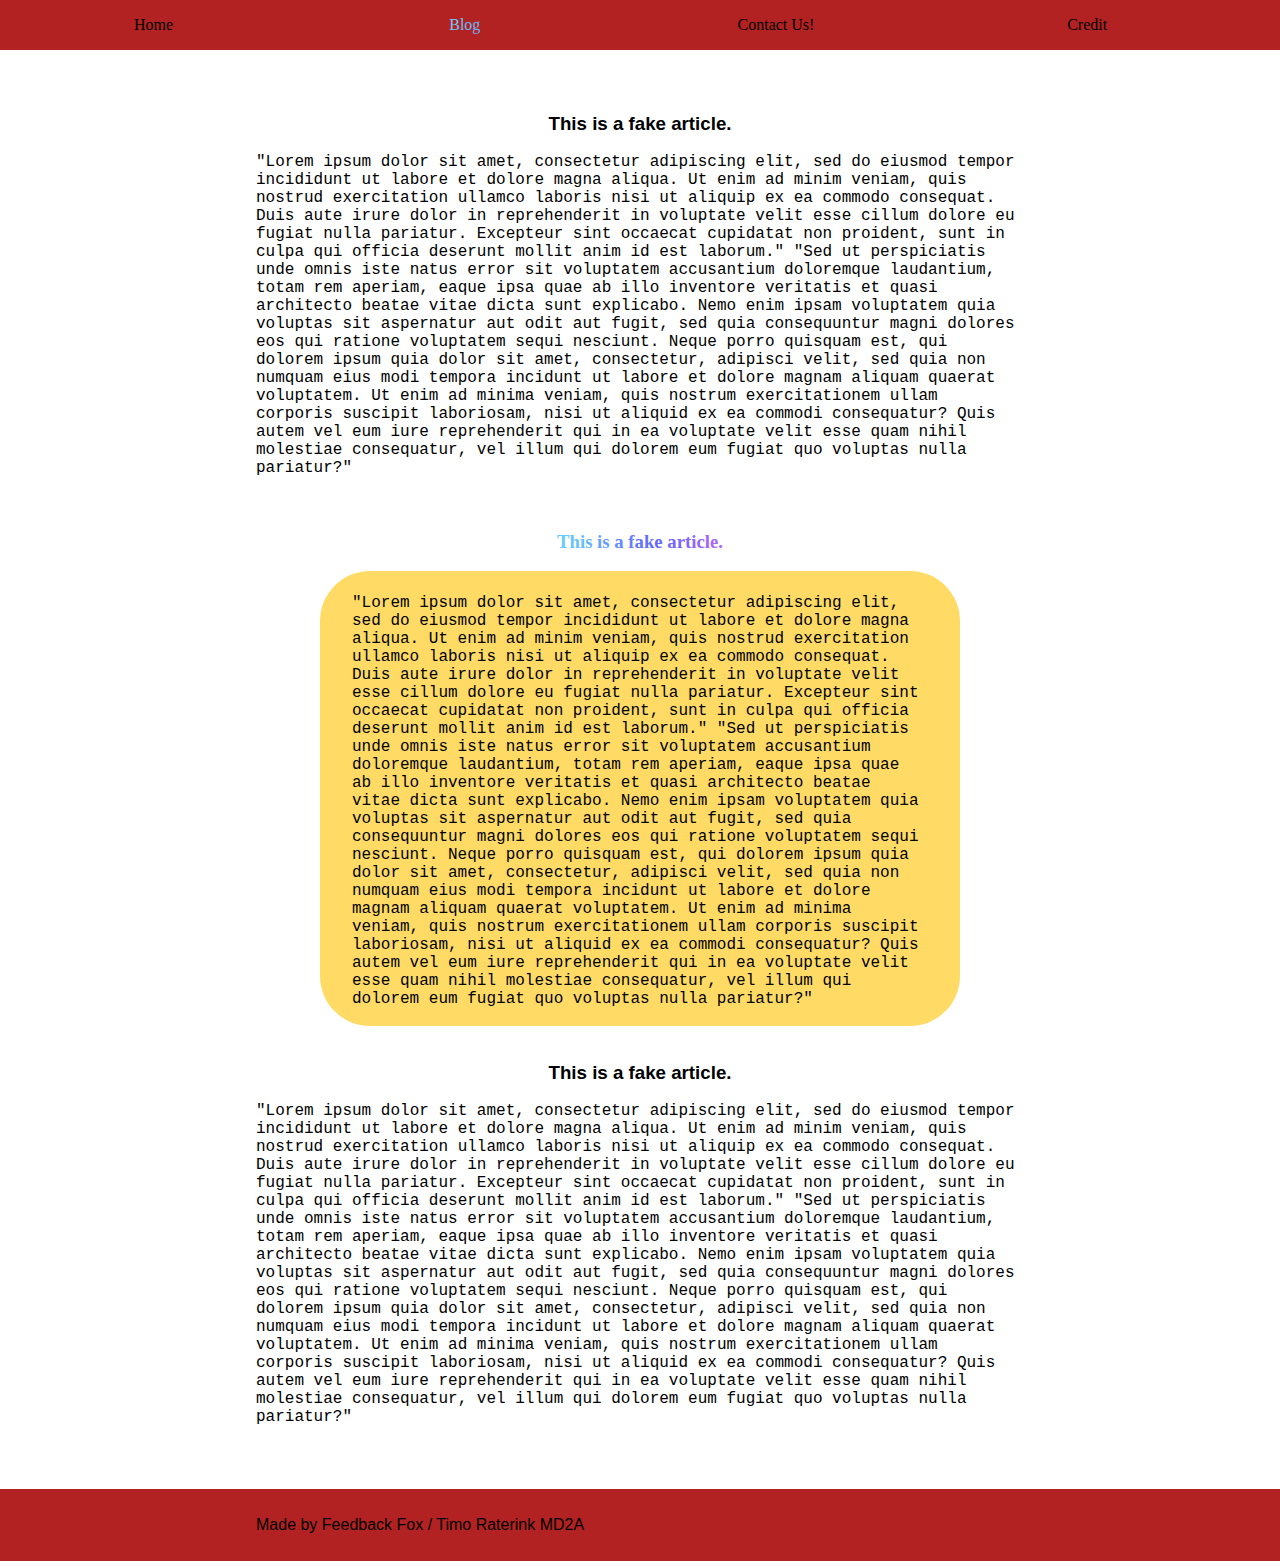
<file: html-css/opdracht1/index.html>
<!DOCTYPE html>
<html lang="en" dir="ltr">

<head>
  <meta charset="utf-8">
  <title>BEM website</title>
  <link rel="stylesheet" href="style.css">
</head>

<body>

  <ul class="navbar">
    <li class="navbar__item">
      <p>Home</p>
    </li>
    <li class="navbar__item navbar__item--rainbow  rainbow">
      <p>Blog</p>
    </li>
    <li class="navbar__item">
      <p>Contact Us!</p>
    </li>
    <li class="navbar__item">
      <p>Credit</p>
    </li>
  </ul>
  <div class="homepage">
    <div class="article">
      <h3 class="article__titletext">This is a fake article.</h3>
      <p class="article__maintext">"Lorem ipsum dolor sit amet, consectetur adipiscing elit, sed do eiusmod
        tempor incididunt ut labore et dolore magna aliqua. Ut enim ad minim veniam, quis nostrud exercitation ullamco
        laboris nisi ut aliquip ex ea commodo consequat. Duis aute irure dolor in reprehenderit in voluptate velit esse
        cillum dolore eu fugiat nulla pariatur. Excepteur sint occaecat cupidatat non proident, sunt in culpa qui
        officia deserunt mollit anim id est laborum." "Sed ut perspiciatis unde omnis iste natus error sit voluptatem
        accusantium doloremque laudantium, totam rem aperiam, eaque ipsa quae ab illo inventore veritatis et quasi
        architecto beatae vitae dicta sunt explicabo. Nemo enim ipsam voluptatem quia voluptas sit aspernatur aut odit
        aut fugit, sed quia consequuntur magni dolores eos qui ratione voluptatem sequi nesciunt. Neque porro quisquam
        est, qui dolorem ipsum quia dolor sit amet, consectetur, adipisci velit, sed quia non numquam eius modi tempora
        incidunt ut labore et dolore magnam aliquam quaerat voluptatem. Ut enim ad minima veniam, quis nostrum
        exercitationem ullam corporis suscipit laboriosam, nisi ut aliquid ex ea commodi consequatur? Quis autem vel
        eum iure reprehenderit qui in ea voluptate velit esse quam nihil molestiae consequatur, vel illum qui dolorem
        eum fugiat quo voluptas nulla pariatur?"</p>
    </div>
    <div class="article">
      <h3 class="article__titletext--rainbow rainbow">This is a fake article.</h3>

      <p class="article__maintext--small rainbowbackground">"Lorem ipsum dolor sit amet, consectetur adipiscing elit, sed do eiusmod
        tempor incididunt ut labore et dolore magna aliqua. Ut enim ad minim veniam, quis nostrud exercitation ullamco
        laboris nisi ut aliquip ex ea commodo consequat. Duis aute irure dolor in reprehenderit in voluptate velit esse
        cillum dolore eu fugiat nulla pariatur. Excepteur sint occaecat cupidatat non proident, sunt in culpa qui
        officia deserunt mollit anim id est laborum." "Sed ut perspiciatis unde omnis iste natus error sit voluptatem
        accusantium doloremque laudantium, totam rem aperiam, eaque ipsa quae ab illo inventore veritatis et quasi
        architecto beatae vitae dicta sunt explicabo. Nemo enim ipsam voluptatem quia voluptas sit aspernatur aut odit
        aut fugit, sed quia consequuntur magni dolores eos qui ratione voluptatem sequi nesciunt. Neque porro quisquam
        est, qui dolorem ipsum quia dolor sit amet, consectetur, adipisci velit, sed quia non numquam eius modi tempora
        incidunt ut labore et dolore magnam aliquam quaerat voluptatem. Ut enim ad minima veniam, quis nostrum
        exercitationem ullam corporis suscipit laboriosam, nisi ut aliquid ex ea commodi consequatur? Quis autem vel
        eum iure reprehenderit qui in ea voluptate velit esse quam nihil molestiae consequatur, vel illum qui dolorem
        eum fugiat quo voluptas nulla pariatur?"</p>
    </div>
    <div class="article">
      <h3 class="article__titletext">This is a fake article.</h3>
      <p class="article__maintext">"Lorem ipsum dolor sit amet, consectetur adipiscing elit, sed do eiusmod
        tempor incididunt ut labore et dolore magna aliqua. Ut enim ad minim veniam, quis nostrud exercitation ullamco
        laboris nisi ut aliquip ex ea commodo consequat. Duis aute irure dolor in reprehenderit in voluptate velit esse
        cillum dolore eu fugiat nulla pariatur. Excepteur sint occaecat cupidatat non proident, sunt in culpa qui
        officia deserunt mollit anim id est laborum." "Sed ut perspiciatis unde omnis iste natus error sit voluptatem
        accusantium doloremque laudantium, totam rem aperiam, eaque ipsa quae ab illo inventore veritatis et quasi
        architecto beatae vitae dicta sunt explicabo. Nemo enim ipsam voluptatem quia voluptas sit aspernatur aut odit
        aut fugit, sed quia consequuntur magni dolores eos qui ratione voluptatem sequi nesciunt. Neque porro quisquam
        est, qui dolorem ipsum quia dolor sit amet, consectetur, adipisci velit, sed quia non numquam eius modi tempora
        incidunt ut labore et dolore magnam aliquam quaerat voluptatem. Ut enim ad minima veniam, quis nostrum
        exercitationem ullam corporis suscipit laboriosam, nisi ut aliquid ex ea commodi consequatur? Quis autem vel
        eum iure reprehenderit qui in ea voluptate velit esse quam nihil molestiae consequatur, vel illum qui dolorem
        eum fugiat quo voluptas nulla pariatur?"</p>
    </div>

  </div>

  <div class="footer">
    <p class="footer__text">Made by Feedback Fox / Timo Raterink MD2A</p>
  </div>

  <script src="rgbrainbow.js"></script>

</body>

</html>
</file>
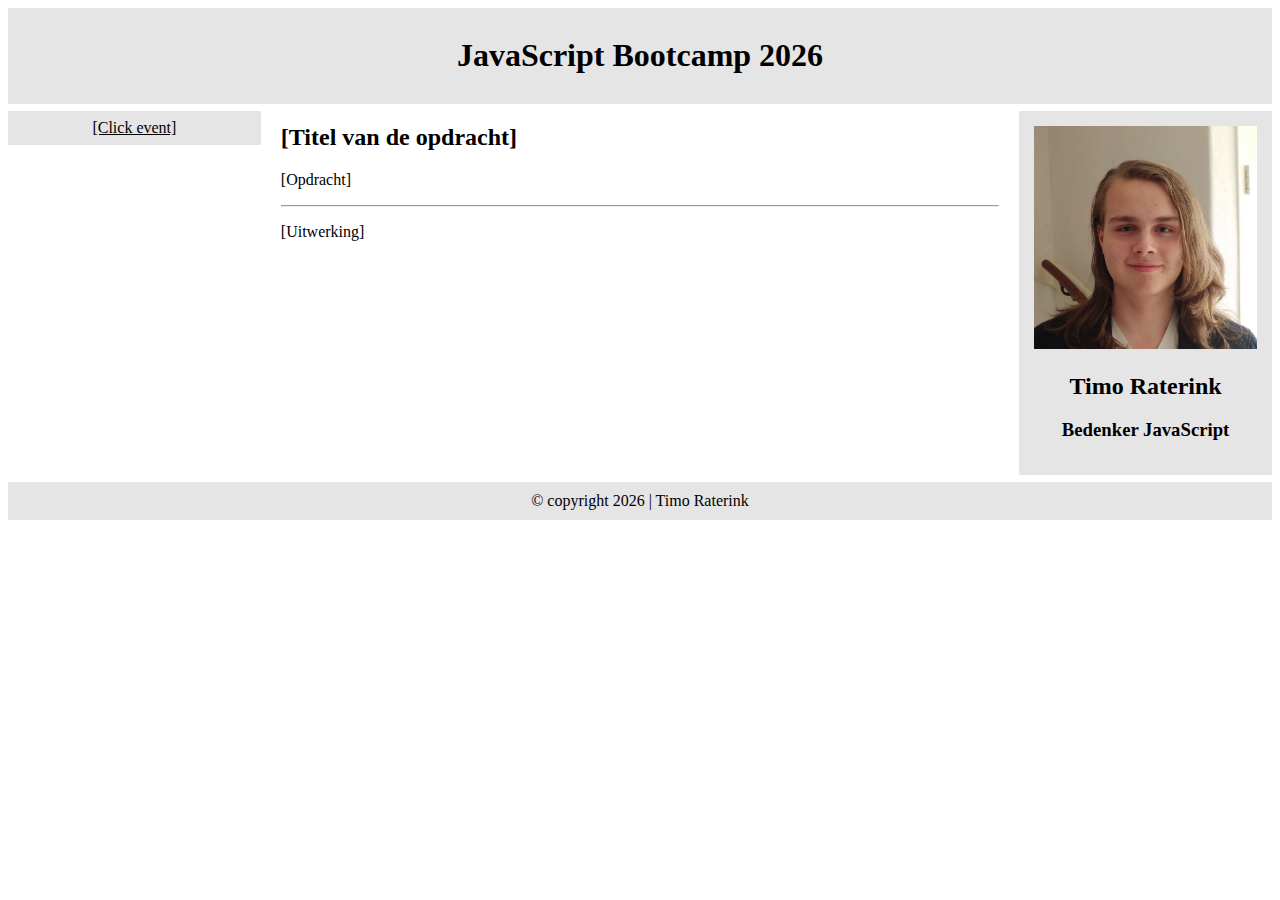
<file: js/bootcamp/index.html>
<!DOCTYPE html>
<html>

<head>
    <title>Placeholder</title>
    <meta name="viewport" content="width=device-width, initial-scale=1.0">
    <meta charset="utf-8">
    <link rel="stylesheet" type="text/css" href="style.css">
</head>

<body>

    <header>
        <h1>JavaScript Bootcamp <span class="year"></span></h1>
    </header>

    <section>
        <nav>
            <a onclick="instruction3()" href="#">[Click event]</a>
        </nav>

        <article>
            <h2 class="title">[Titel van de opdracht]</h2>
            <p class="assignment">[Opdracht]</p>
            <hr>
            <p class="execution">[Uitwerking]</p>
        </article>

        <aside>
            <img src="photo.jpg">
            <h2 class="name">Brendan Eich</h2>
            <h3>Bedenker JavaScript</h3>
        </aside>
        
    </section>

    <footer>© copyright <span class="year"></span> | <span class="name">Brendan Eich</span></footer>

    <script src="script.js"></script>

</body>

</html>
</file>
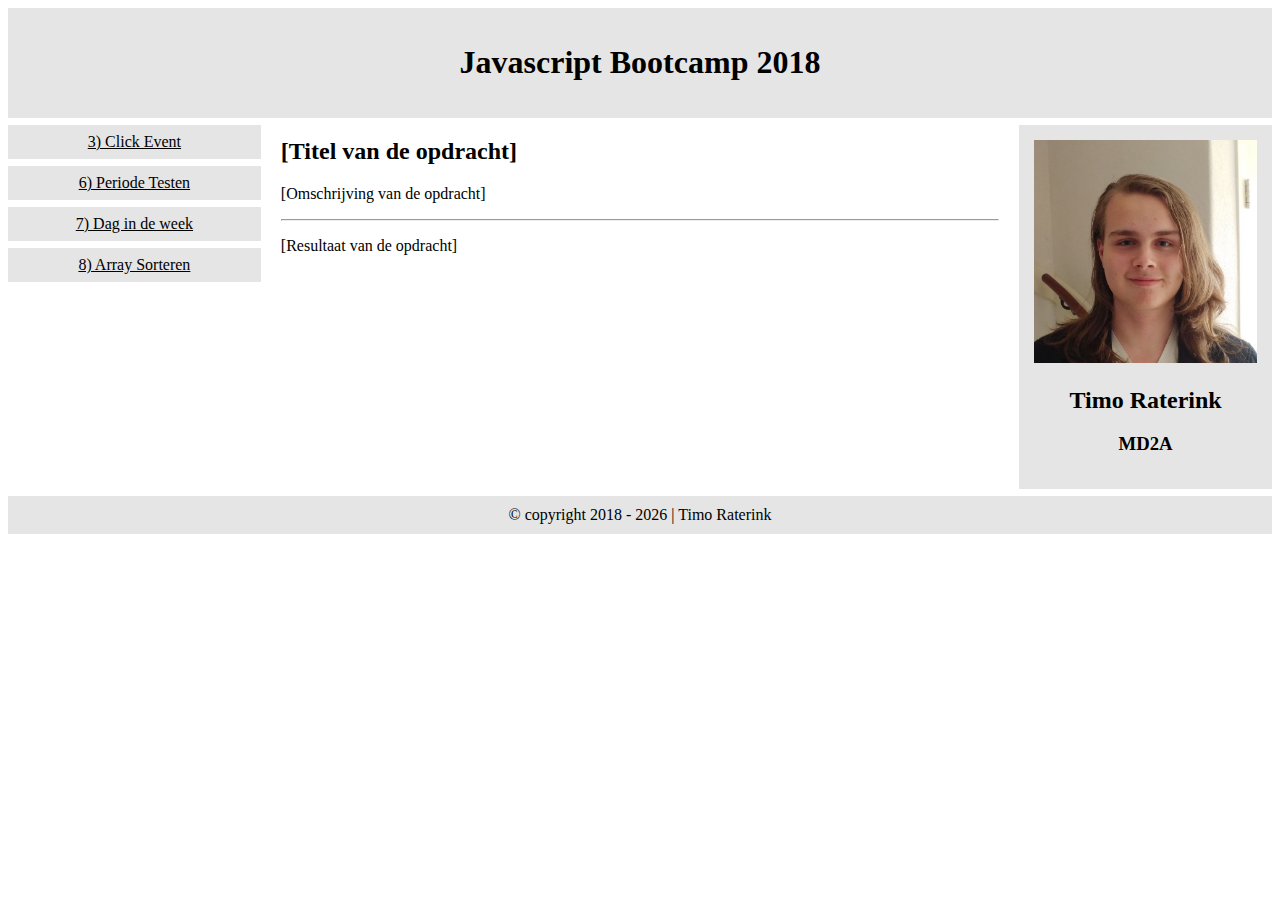
<file: js/bootcamp/deel2/index.html>
<!DOCTYPE html>
<html>

<head>
    <title></title>
    <meta name="viewport" content="width=device-width, initial-scale=1.0">
    <meta charset="utf-8">
    <link rel="stylesheet" type="text/css" href="style.css">
</head>

<body>

    <header>
        <h1 id="pageHeader"></h1>
    </header>

    <section>
        <nav>
            <a href="#" onclick="instruction3();">3) Click Event</a>
            <a href="#" onclick="instruction6();">6) Periode Testen</a>
            <a href="#" onclick="instruction7();">7) Dag in de week</a>
            <a href="#" onclick="instruction8();">8) Array Sorteren</a>
        </nav>

        <article>
            <h2 id="instructionHeader">[Titel van de opdracht]</h2>
            <p id="instructionDescription">[Omschrijving van de opdracht]</p>
            <hr>
            <p id="instructionResult">[Resultaat van de opdracht]</p>
        </article>

        <aside>
            <img src="photo.jpg">
            <h2 class="student"></h2>
            <h3 id="group"></h3>
            </p>
        </aside>
    </section>

    <footer>© copyright <span class="year"></span> | <span class="student"></span></footer>

    <script src="script.js"></script>

</body>

</html>
</file>
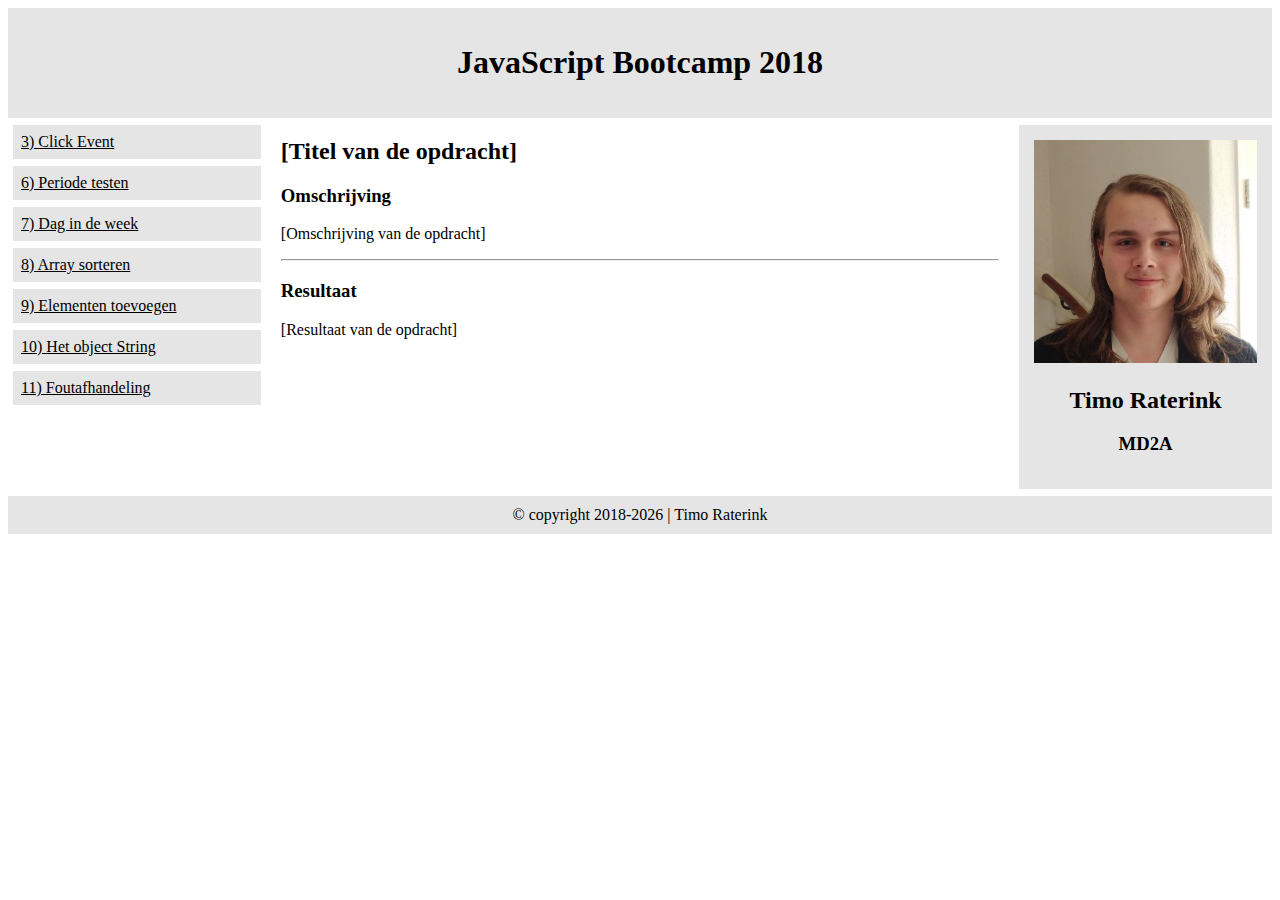
<file: js/bootcamp/deel3/index.html>
<!DOCTYPE html>
<html>

<head>
    <title></title>
    <meta name="viewport" content="width=device-width, initial-scale=1.0">
    <meta charset="utf-8">
    <link rel="stylesheet" type="text/css" href="style.css">
</head>

<body>

    <header>
        <h1 id="pageHeader"></h1>
    </header>

    <section>
        <nav>
            <a href="#" onclick="instruction3();">3) Click Event</a>
            <a href="#" onclick="instruction6();">6) Periode testen</a>
            <a href="#" onclick="instruction7();">7) Dag in de week</a>
            <a href="#" onclick="instruction8();">8) Array sorteren</a>
            <a href="#" onclick="instruction9();">9) Elementen toevoegen</a>
            <a href="#" onclick="instruction10();">10) Het object String</a>
            <a href="#" onclick="instruction11();">11) Foutafhandeling</a>
        </nav>

        <article>
            <h2 id="instructionHeader">[Titel van de opdracht]</h2>
            <h3>Omschrijving</h3>
            <p id="instructionDescription">[Omschrijving van de opdracht]</p>
            <hr>
            <h3>Resultaat</h3>
            <p id="instructionResult">[Resultaat van de opdracht]</p>
        </article>

        <aside>
            <img src="photo.jpg">
            <h2 class="student"></h2>
            <h3 id="group"></h3>
        </aside>
    </section>

    <footer>© copyright <span class="period"></span> | <span class="student"></span></footer>

    <script src="script.js"></script>

</body>

</html>
</file>
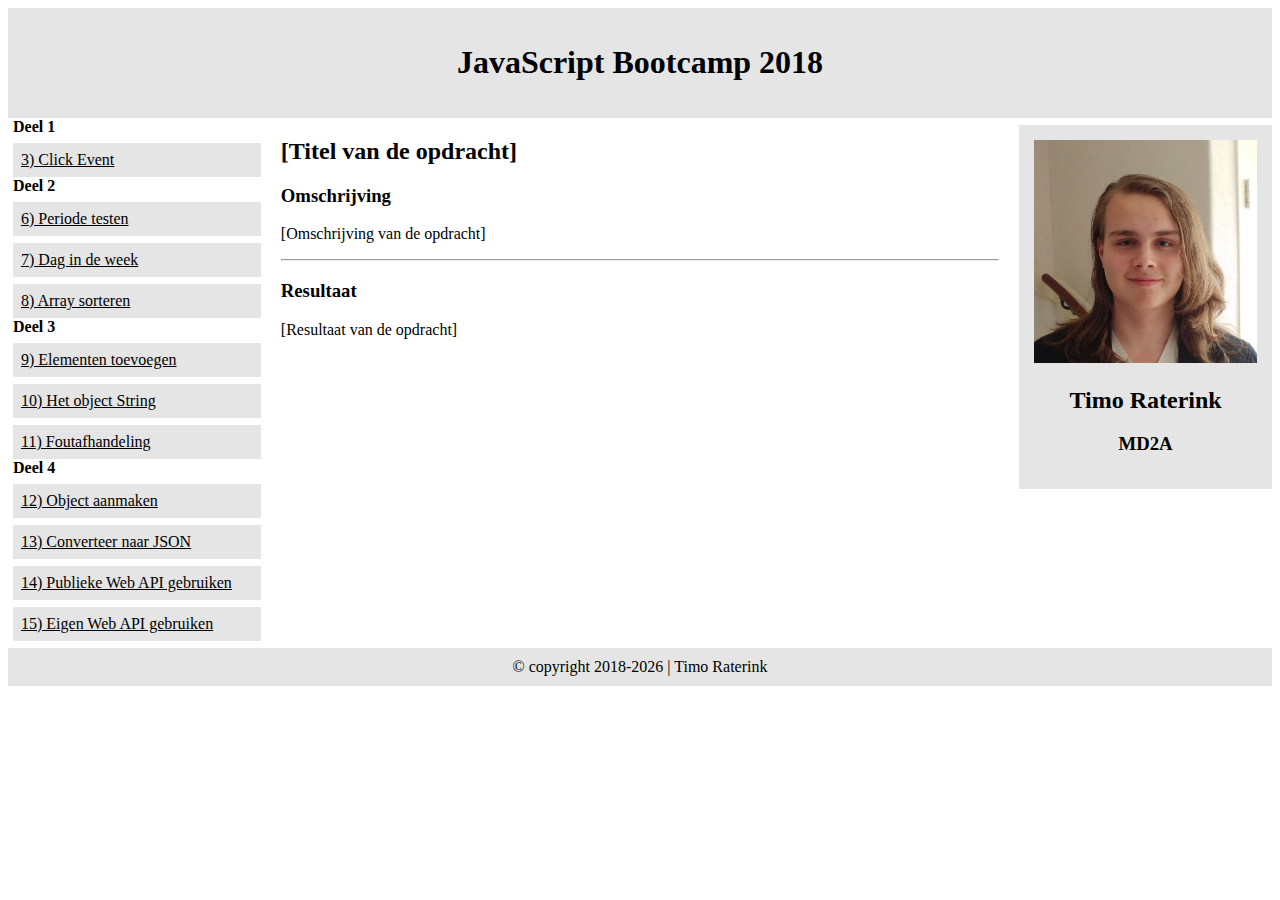
<file: js/bootcamp/deel4/index.html>
<!DOCTYPE html>
<html>

<head>
    <title></title>
    <meta name="viewport" content="width=device-width, initial-scale=1.0">
    <meta charset="utf-8">
    <link rel="stylesheet" type="text/css" href="style.css">
</head>

<body>

    <header>
        <h1 id="pageHeader"></h1>
    </header>

    <section>
        <nav>
            <label>Deel 1</label>
            <a href="#" onclick="instruction3();">3) Click Event</a>
            <label>Deel 2</label>
            <a href="#" onclick="instruction6();">6) Periode testen</a>
            <a href="#" onclick="instruction7();">7) Dag in de week</a>
            <a href="#" onclick="instruction8();">8) Array sorteren</a>
            <label>Deel 3</label>
            <a href="#" onclick="instruction9();">9) Elementen toevoegen</a>
            <a href="#" onclick="instruction10();">10) Het object String</a>
            <a href="#" onclick="instruction11();">11) Foutafhandeling</a>
            <label>Deel 4</label>
            <a href="#" onclick="part4.instruction1();">12) Object aanmaken</a>
            <a href="#" onclick="part4.instruction2();">13) Converteer naar JSON</a>
            <a href="#" onclick="part4.instruction3();">14) Publieke Web API gebruiken</a>
            <a href="#" onclick="part4.instruction4();">15) Eigen Web API gebruiken</a>
        </nav>

        <article id="instruction">
            <h2 id="instructionHeader">[Titel van de opdracht]</h2>
            <h3>Omschrijving</h3>
            <p id="instructionDescription">[Omschrijving van de opdracht]</p>
            <hr>
            <h3>Resultaat</h3>
            <p id="instructionResult">[Resultaat van de opdracht]</p>
        </article>

        <aside>
            <img src="photo.jpg">
            <h2 class="student"></h2>
            <h3 id="group"></h3>
        </aside>
    </section>

    <footer>© copyright <span class="period"></span> | <span class="student"></span></footer>

    <script src="script.js"></script>

</body>

</html>
</file>
<file: html-css/opdracht1/style.css>
body,
html {
  margin: 0;
  padding: 0;
}

.navbar {
  background-color: firebrick;
  list-style-type: none;
  padding: 0;
  margin: 0;
  margin-bottom: 5vh;
  font-family: comic sans ms;
}

[class^='navbar__item'] {
  width: 24vw;
  padding: 0;
  margin: 0;
  display: inline-block;
  text-align: center;
}

[class^='homepage__article'] {
  padding: 0;
  margin: 0;
  background-color: lightgray;

}

[class^='article__titletext'] {
  padding: 0;
  padding-top: 2vh;
  margin: 0;
  margin-top: 2vh;
  text-align: center;
  font-family: arial;
}

.article__titletext--rainbow {
  font-family: comic sans ms;
}

[class^='article__maintext'] {
  padding: 0;
  padding-left: 20vw;
  padding-right: 20vw;
  padding-bottom: 2vh;
  margin: 0;
  margin-top: 2vh;
  font-family: courier;

}

.article__maintext--small {
  margin-left: 25vw;
  margin-right: 25vw;
  padding-left: 2.5vw;
  padding-right: 2.5vw;
  padding-top: 2.5vh;
  padding-top: 2.5vh;
  border-radius: 50px;
}

.footer {
  padding: 0;
  margin: 0;
  margin-top: 5vh;
  background-color: firebrick;
}

.footer__text {
  padding: 0;
  padding-top: 3vh;
  padding-bottom: 3vh;
  padding-left: 20vw;
  margin: 0;
  font-family: Arial;
}
</file>
<file: js/bootcamp/style.css>
* {
            box-sizing: border-box;
        }

        body {
            font-family: Verdana;
        }        

        header {
            background-color: #e5e5e5;
            padding: 8px;
            text-align: center;
        }

        section {
            overflow: auto;
        }

        nav {
            float: left;
            width: 20%;
            text-align: center;
        }

        nav a {
            background-color: #e5e5e5;
            padding: 8px;
            margin-top: 7px;
            display: block;
            width: 100%;
            color: black;
        }

        article {
            float: left;
            width: 60%;
            padding: 0 20px;
        }

        aside {
            background-color: #e5e5e5;
            float: left;
            width: 20%;
            padding: 15px;
            margin-top: 7px;
            text-align: center;
        }
        
        footer {
            background-color: #e5e5e5;
            text-align: center;
            padding: 10px;
            margin-top: 7px;
        }

        /* Responsive */
        
        img{
            width:100%;
        }

        @media only screen and (max-width:620px) {
            /* For mobile phones: */
            nav, article, aside {
                width: 100%;
            }
        }
</file>
<file: js/bootcamp/deel2/style.css>
* {
            box-sizing: border-box;
        }

        body {
            font-family: Verdana;
        }        

        header {
            background-color: #e5e5e5;
            padding: 15px;
            text-align: center;
        }

        section {
            overflow: auto;
        }

        nav {
            float: left;
            width: 20%;
            text-align: center;
        }

        nav a {
            background-color: #e5e5e5;
            padding: 8px;
            margin-top: 7px;
            display: block;
            width: 100%;
            color: black;
        }

        article {
            float: left;
            width: 60%;
            padding: 0 20px;
        }

        aside {
            background-color: #e5e5e5;
            float: left;
            width: 20%;
            padding: 15px;
            margin-top: 7px;
            text-align: center;
        }
        
        footer {
            background-color: #e5e5e5;
            text-align: center;
            padding: 10px;
            margin-top: 7px;
        }

        /* Responsive */
        
        img{
            width:100%;
        }

        @media only screen and (max-width:620px) {
            /* For mobile phones: */
            nav, article, aside {
                width: 100%;
            }
        }
</file>
<file: js/bootcamp/deel3/style.css>
* {
            box-sizing: border-box;
        }

        body {
            font-family: Verdana;
        }        

        header {
            background-color: #e5e5e5;
            padding: 15px;
            text-align: center;
        }

        section {
            overflow: auto;
        }

        nav {
            float: left;
            width: 20%;
            padding-left: 5px;
        }

        nav a {
            background-color: #e5e5e5;
            padding: 8px;
            margin-top: 7px;
            display: block;
            width: 100%;
            color: black;
        }

        article {
            float: left;
            width: 60%;
            padding: 0 20px;
        }

        aside {
            background-color: #e5e5e5;
            float: left;
            width: 20%;
            padding: 15px;
            margin-top: 7px;
            text-align: center;
        }

        
        footer {
            background-color: #e5e5e5;
            text-align: center;
            padding: 10px;
            margin-top: 7px;
        }

        /* Responsive */
        
        img{
            width:100%;
        }

        @media only screen and (max-width:620px) {
            /* For mobile phones: */
            nav, article, aside {
                width: 100%;
            }
        }

        #validatie img {
            height: 1em;
            width: auto;
            border: 0;
            margin: 0 .3em;
        }
</file>
<file: js/bootcamp/deel4/style.css>
* {
            box-sizing: border-box;
        }

        body {
            font-family: Verdana;
        }        

        header {
            background-color: #e5e5e5;
            padding: 15px;
            text-align: center;
        }

        section {
            overflow: auto;
        }

        nav {
            float: left;
            width: 20%;
            padding-left: 5px;
        }

        nav a {
            background-color: #e5e5e5;
            padding: 8px;
            margin-top: 7px;
            display: block;
            width: 100%;
            color: black;
        }

        nav label {
            font-weight: bolder;
        }

        article {
            float: left;
            width: 60%;
            padding: 0 20px;
        }

        aside {
            background-color: #e5e5e5;
            float: left;
            width: 20%;
            padding: 15px;
            margin-top: 7px;
            text-align: center;
        }

        
        footer {
            background-color: #e5e5e5;
            text-align: center;
            padding: 10px;
            margin-top: 7px;
        }

        /* Responsive */
        
        img{
            width:100%;
        }

        @media only screen and (max-width:620px) {
            /* For mobile phones: */
            nav, article, aside {
                width: 100%;
            }
        }

        #validatie img {
            height: 1em;
            width: auto;
            border: 0;
            margin: 0 .3em;
        }
</file>
